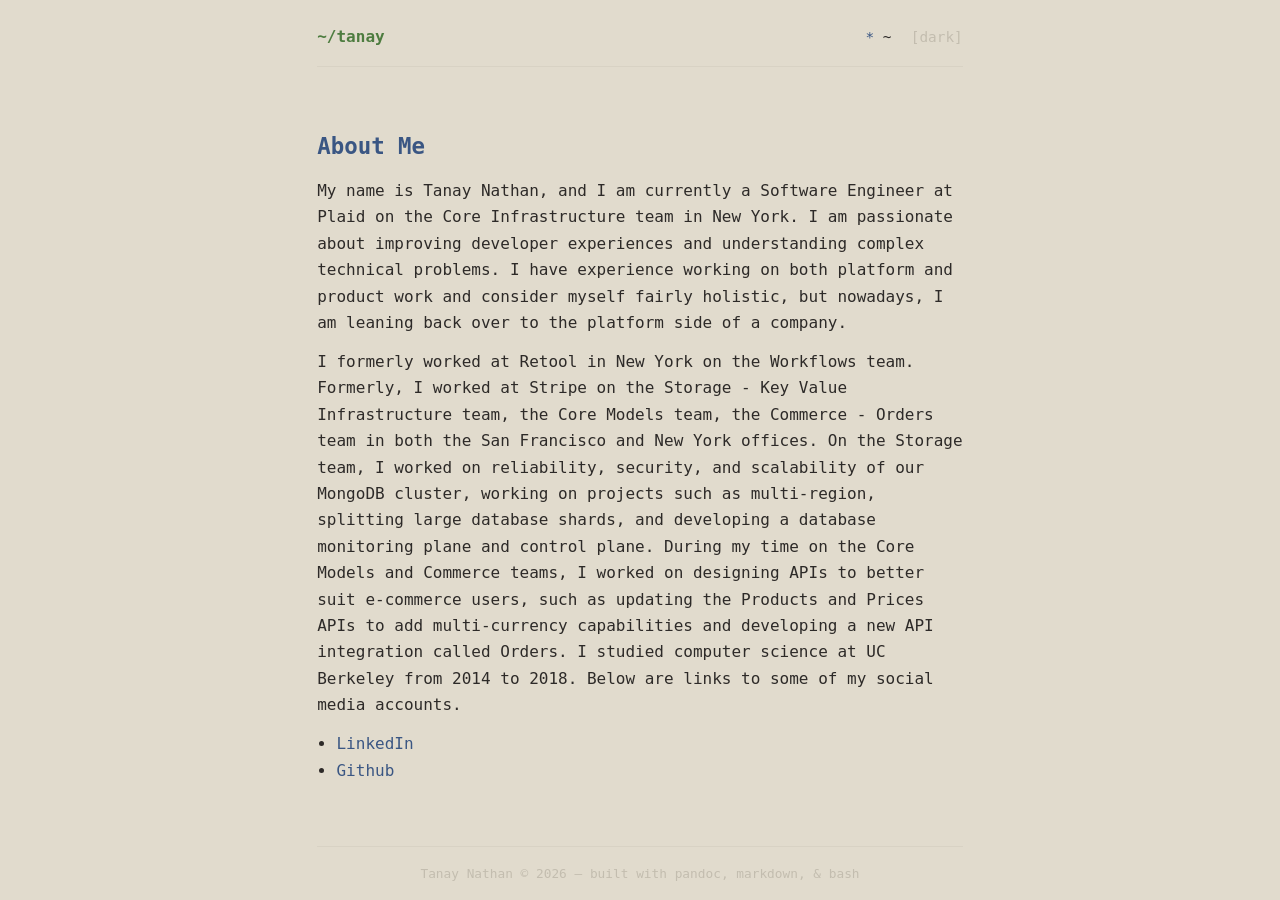
<file: docs/index.html>
<!DOCTYPE html>
<html lang="en">
<head>
  <meta charset="UTF-8" />
  <meta name="viewport" content="width=device-width, initial-scale=1.0" />
  <title>Tanay Nathan</title>
  <script>
    (function(){
      var s = localStorage.getItem('theme');
      var d = window.matchMedia('(prefers-color-scheme: dark)').matches;
      document.documentElement.setAttribute('data-theme', s || (d ? 'dark' : 'light'));
    })();
  </script>
  <link rel="stylesheet" href="/_colors.css" />
  <link rel="stylesheet" href="/style.css" />
</head>
<body>
  <header class="site-header">
    <a class="site-title" href="/">~/tanay</a>
    <nav class="site-nav">
      <a href="/"            class="active">~</a>
      <!-- <a href="/blog"    >blog</a> -->
      <!-- <a href="/projects">projects</a> -->
      <!-- <a href="/resume"  >resume</a> -->
      <button id="theme-toggle" aria-label="Toggle dark mode" onclick="
        var t = document.documentElement.getAttribute('data-theme') === 'dark' ? 'light' : 'dark';
        document.documentElement.setAttribute('data-theme', t);
        localStorage.setItem('theme', t);
      "></button>
    </nav>
  </header>

  <main class="content">
    
    <h1 id="about-me">About Me</h1>
    <p>My name is Tanay Nathan, and I am currently a Software Engineer
    at Plaid on the Core Infrastructure team in New York. I am
    passionate about improving developer experiences and understanding
    complex technical problems. I have experience working on both
    platform and product work and consider myself fairly holistic, but
    nowadays, I am leaning back over to the platform side of a
    company.</p>
    <p>I formerly worked at Retool in New York on the Workflows team.
    Formerly, I worked at Stripe on the Storage - Key Value
    Infrastructure team, the Core Models team, the Commerce - Orders
    team in both the San Francisco and New York offices. On the Storage
    team, I worked on reliability, security, and scalability of our
    MongoDB cluster, working on projects such as multi-region, splitting
    large database shards, and developing a database monitoring plane
    and control plane. During my time on the Core Models and Commerce
    teams, I worked on designing APIs to better suit e-commerce users,
    such as updating the Products and Prices APIs to add multi-currency
    capabilities and developing a new API integration called Orders. I
    studied computer science at UC Berkeley from 2014 to 2018. Below are
    links to some of my social media accounts.</p>
    <ul>
    <li><a
    href="https://www.linkedin.com/in/tanaynathan/">LinkedIn</a></li>
    <li><a href="https://www.github.com/tanaythan">Github</a></li>
    </ul>
  </main>

  <footer class="site-footer">
    <span class="muted">Tanay Nathan &copy; 2026 — built with pandoc, markdown, &amp; bash</span>
  </footer>
</body>
</html>
</file>
<file: _colors.css>
/* Auto-generated by theme.sh — do not edit by hand */

/* ── Light theme ──────────────────────────────────────────────── */
:root, [data-theme="light"] {
  --color-background:          #e1dbcd;
  --color-foreground:          #2d2a28;
  --color-selection-bg:        #c8c2b4;
  --color-selection-fg:        #2d2a28;
  --color-cursor:              #d2ccbe;

  --color-0:  /* black          */  #e1dbcd;
  --color-1:  /* red            */  #c41d01;
  --color-2:  /* green          */  #4d7c3f;
  --color-3:  /* yellow         */  #8b5509;
  --color-4:  /* blue           */  #3a5683;
  --color-5:  /* magenta        */  #7d4d76;
  --color-6:  /* cyan           */  #287385;
  --color-7:  /* white          */  #625855;
  --color-8:  /* bright-black   */  #c3bdaf;
  --color-9:  /* bright-red     */  #e13e1e;
  --color-10:  /* bright-green   */  #587a30;
  --color-11:  /* bright-yellow  */  #a43d15;
  --color-12:  /* bright-blue    */  #5c6882;
  --color-13:  /* bright-magenta */  #b35980;
  --color-14:  /* bright-cyan    */  #488a7c;
  --color-15:  /* bright-white   */  #2d2a28;

  /* Semantic aliases — used by style.css */
  --color-accent:   var(--color-4);   /* blue  */
  --color-muted:    var(--color-8);   /* bright-black / comments */
  --color-success:  var(--color-2);   /* green */
  --color-error:    var(--color-1);   /* red   */
  --color-warning:  var(--color-3);   /* yellow */
}

/* ── Dark theme (system preference, no-JS fallback) ──────────── */
@media (prefers-color-scheme: dark) {
  :root:not([data-theme="light"]) {
    --color-background:          #272523;
    --color-foreground:          #c5bcb5;
    --color-selection-bg:        #524e4a;
    --color-selection-fg:        #c5bcb5;
    --color-cursor:              #c5bcb5;
  
    --color-0:  /* black          */  #272523;
    --color-1:  /* red            */  #e07d65;
    --color-2:  /* green          */  #b8b87d;
    --color-3:  /* yellow         */  #d8c08a;
    --color-4:  /* blue           */  #8d8cba;
    --color-5:  /* magenta        */  #ba86b2;
    --color-6:  /* cyan           */  #84b1be;
    --color-7:  /* white          */  #c5bcb5;
    --color-8:  /* bright-black   */  #524e4a;
    --color-9:  /* bright-red     */  #d49682;
    --color-10:  /* bright-green   */  #b8b87d;
    --color-11:  /* bright-yellow  */  #d08e75;
    --color-12:  /* bright-blue    */  #9889ae;
    --color-13:  /* bright-magenta */  #84b1be;
    --color-14:  /* bright-cyan    */  #b0b8b2;
    --color-15:  /* bright-white   */  #c5bcb5;
  
    /* Semantic aliases — used by style.css */
    --color-accent:   var(--color-4);   /* blue  */
    --color-muted:    var(--color-8);   /* bright-black / comments */
    --color-success:  var(--color-2);   /* green */
    --color-error:    var(--color-1);   /* red   */
    --color-warning:  var(--color-3);   /* yellow */
  }
}

/* ── Dark theme (explicit toggle override) ────────────────────── */
[data-theme="dark"] {
  --color-background:          #272523;
  --color-foreground:          #c5bcb5;
  --color-selection-bg:        #524e4a;
  --color-selection-fg:        #c5bcb5;
  --color-cursor:              #c5bcb5;

  --color-0:  /* black          */  #272523;
  --color-1:  /* red            */  #e07d65;
  --color-2:  /* green          */  #b8b87d;
  --color-3:  /* yellow         */  #d8c08a;
  --color-4:  /* blue           */  #8d8cba;
  --color-5:  /* magenta        */  #ba86b2;
  --color-6:  /* cyan           */  #84b1be;
  --color-7:  /* white          */  #c5bcb5;
  --color-8:  /* bright-black   */  #524e4a;
  --color-9:  /* bright-red     */  #d49682;
  --color-10:  /* bright-green   */  #b8b87d;
  --color-11:  /* bright-yellow  */  #d08e75;
  --color-12:  /* bright-blue    */  #9889ae;
  --color-13:  /* bright-magenta */  #84b1be;
  --color-14:  /* bright-cyan    */  #b0b8b2;
  --color-15:  /* bright-white   */  #c5bcb5;

  /* Semantic aliases — used by style.css */
  --color-accent:   var(--color-4);   /* blue  */
  --color-muted:    var(--color-8);   /* bright-black / comments */
  --color-success:  var(--color-2);   /* green */
  --color-error:    var(--color-1);   /* red   */
  --color-warning:  var(--color-3);   /* yellow */
}
</file>
<file: style.css>
/* style.css — terminal-minimal theme
   All colors come from _colors.css (auto-generated by theme.sh)
   ─────────────────────────────────────────────────────────────── */

/* ── Reset & Base ──────────────────────────────────────────────── */

*, *::before, *::after {
  box-sizing: border-box;
  margin: 0;
  padding: 0;
}

html {
  font-size: 16px;
  background-color: var(--color-background);
  color: var(--color-foreground);
}

body {
  font-family: "JetBrains Mono", "Fira Code", "Cascadia Code",
               ui-monospace, monospace, "Courier New";
  font-weight: 400;
  line-height: 1.65;
  min-height: 100vh;
  display: flex;
  flex-direction: column;
  max-width: 72ch;
  margin: 0 auto;
  padding: 0 1.5rem;
}

/* ── Typography ─────────────────────────────────────────────────── */

h1, h2, h3, h4, h5, h6 {
  color: var(--color-accent);
  font-weight: 600;
  margin: 1.8rem 0 0.6rem;
}

h1 { font-size: 1.4rem; }
h2 { font-size: 1.2rem; }
h3 { font-size: 1.05rem; color: var(--color-foreground); }

p { margin: 0.8rem 0; }

a {
  color: var(--color-accent);
  text-decoration: none;
}
a:hover {
  color: var(--color-bright-blue, var(--color-12));
  text-decoration: underline;
}

ul, ol {
  margin: 0.8rem 0 0.8rem 2ch;
}

blockquote {
  border-left: 2px solid var(--color-muted);
  padding-left: 1.5ch;
  color: var(--color-muted);
  margin: 1rem 0;
}

hr {
  border: none;
  border-top: 1px solid var(--color-muted);
  margin: 2rem 0;
  opacity: 0.4;
}

/* ── Code ───────────────────────────────────────────────────────── */

code {
  font-family: inherit;
  background: color-mix(in srgb, var(--color-foreground) 8%, transparent);
  color: var(--color-success);
  padding: 0.1em 0.4em;
  border-radius: 2px;
  font-size: 0.92em;
}

pre {
  background: color-mix(in srgb, var(--color-foreground) 5%, transparent);
  border: 1px solid color-mix(in srgb, var(--color-muted) 30%, transparent);
  padding: 1rem 1.5ch;
  overflow-x: auto;
  margin: 1rem 0;
  border-radius: 2px;
}

pre code {
  background: none;
  padding: 0;
  color: var(--color-foreground);
}

/* ── Header ─────────────────────────────────────────────────────── */

.site-header {
  display: flex;
  align-items: baseline;
  justify-content: space-between;
  padding: 1.5rem 0 1rem;
  border-bottom: 1px solid color-mix(in srgb, var(--color-muted) 30%, transparent);
  margin-bottom: 2rem;
}

.site-title {
  color: var(--color-success);
  font-weight: 700;
  font-size: 1rem;
  text-decoration: none;
}
.site-title:hover { text-decoration: none; color: var(--color-bright-green, var(--color-10)); }

.site-nav {
  display: flex;
  gap: 2ch;
}

.site-nav a {
  color: var(--color-muted);
  font-size: 0.9rem;
}
.site-nav a:hover,
.site-nav a.active {
  color: var(--color-foreground);
  text-decoration: none;
}
.site-nav a.active::before { content: "* "; color: var(--color-accent); }

/* ── Main content ───────────────────────────────────────────────── */

.content {
  flex: 1;
  padding-bottom: 3rem;
}

.page-title {
  margin-top: 0;
  margin-bottom: 1.5rem;
  font-size: 1.3rem;
  color: var(--color-foreground);
}

.prompt {
  color: var(--color-success);
  user-select: none;
}

/* ── Blog ───────────────────────────────────────────────────────── */

.post-meta {
  font-size: 0.82rem;
  color: var(--color-muted);
}

/* ── Footer ─────────────────────────────────────────────────────── */

.site-footer {
  border-top: 1px solid color-mix(in srgb, var(--color-muted) 30%, transparent);
  padding: 1rem 0;
  font-size: 0.8rem;
  text-align: center;
}

.muted { color: var(--color-muted); }

/* ── Theme toggle ───────────────────────────────────────────────── */

#theme-toggle {
  background: none;
  border: none;
  cursor: pointer;
  font-family: inherit;
  font-size: 0.9rem;
  color: var(--color-muted);
  padding: 0;
  line-height: inherit;
}
#theme-toggle:hover { color: var(--color-foreground); }

/* Label shows the mode you'll switch TO */
[data-theme="light"] #theme-toggle::after { content: "[dark]"; }
[data-theme="dark"]  #theme-toggle::after { content: "[light]"; }

/* ── Utility ────────────────────────────────────────────────────── */

.tag {
  display: inline-block;
  font-size: 0.78rem;
  color: var(--color-warning);
  padding: 0 0.3em;
  border: 1px solid color-mix(in srgb, var(--color-warning) 40%, transparent);
  border-radius: 2px;
}
</file>
